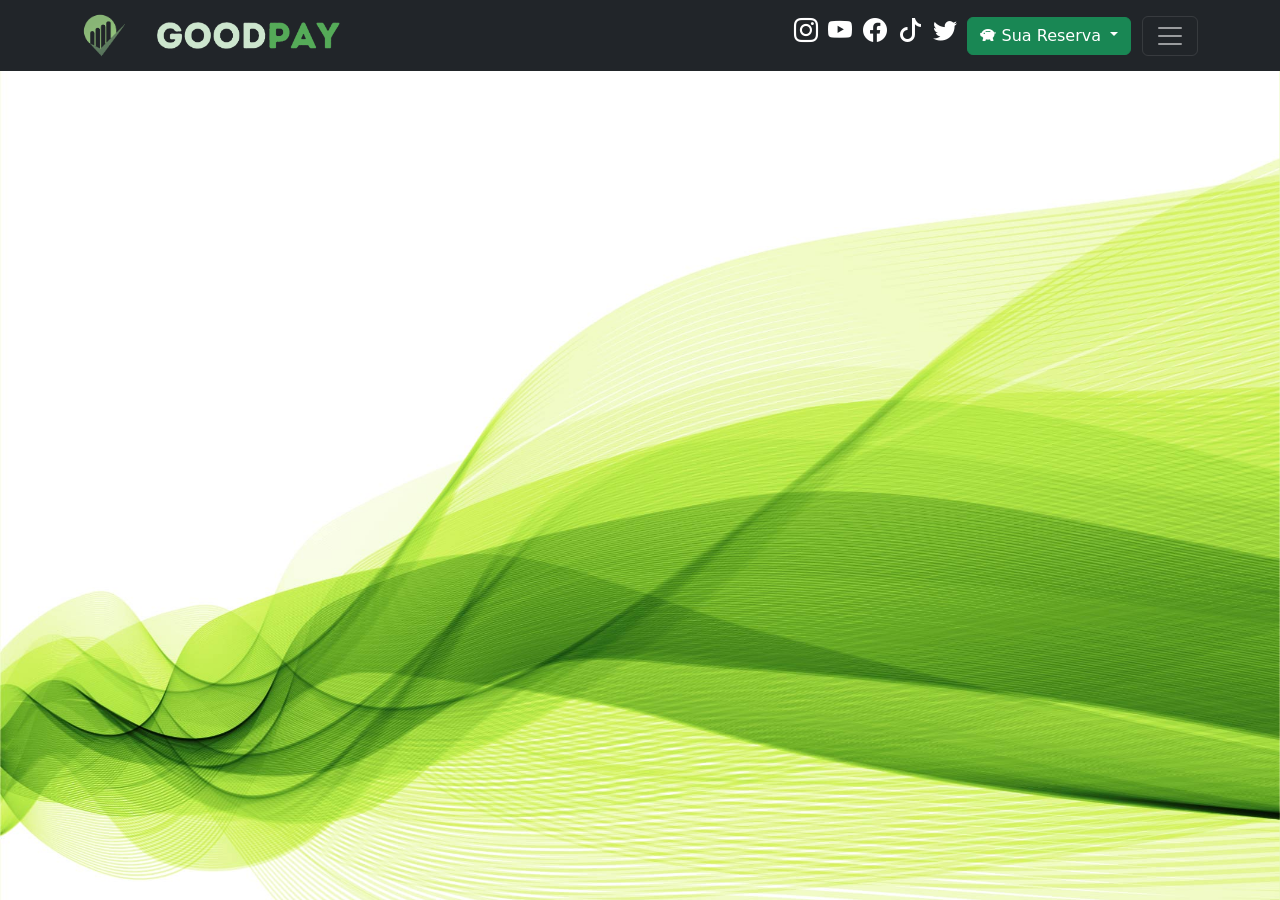
<file: public/dashboard.html>
<!doctype html>
<html lang="en">

<head>
    <meta charset="utf-8">
    <meta name="viewport" content="width=device-width, initial-scale=1">
    <title>Bootstrap demo</title>
    <link href="https://cdn.jsdelivr.net/npm/bootstrap@5.3.8/dist/css/bootstrap.min.css" rel="stylesheet"
        integrity="sha384-sRIl4kxILFvY47J16cr9ZwB07vP4J8+LH7qKQnuqkuIAvNWLzeN8tE5YBujZqJLB" crossorigin="anonymous">
    <link rel="stylesheet" href="https://cdn.jsdelivr.net/npm/bootstrap-icons@1.13.1/font/bootstrap-icons.min.css">
    <link rel="stylesheet" href="./bootstrap/styles_complement.css">
</head>

<body>
    <header>
        <section name="barra-navegacao">
            <nav class="navbar navbar-dark bg-dark fixed-top">
                <div class="container">
                    <a class="navbar-brand" href="#">
                        <img src="./assets/logo_claro.png" alt="Logo Marca" width="45px" height="45px">
                    </a>
                    <div class="img-responsive">
                        <img src="./assets/letreiro-claro.png" alt="Letreiro Marca" width="30%">
                    </div>
                    <div class="icon">
                        <h4><i class="bi bi-instagram text-white"></i></h4>
                    </div>
                    <div class="icon">
                        <h4><i class="bi bi-youtube text-white"></i></h4>
                    </div>
                    <div class="icon">
                        <h4><i class="bi bi-facebook text-white"></i></h4>
                    </div>
                    <div class="icon">
                        <h4><i class="bi bi-tiktok text-white"></i></h4>
                    </div>
                    <div class="icon">
                        <h4><i class="bi bi-twitter text-white"></i></h4>
                    </div>
                    <div class="dropdown">
                        <button class="btn btn-success dropdown-toggle" type="button" data-bs-toggle="dropdown"
                            aria-expanded="false">
                            <i class="bi bi-piggy-bank-fill"></i>
                            Sua Reserva
                        </button>
                        <ul class="dropdown-menu dropdown-menu-dark">
                            <li><a class="dropdown-item active" href="#" id="saldo_conta">Saldo da Conta</a></li>
                            <li><a class="dropdown-item" href="#" id="trans_conta">Transações</a></li>
                            <li><a class="dropdown-item" href="#" id="cash_conta">CashBack</a></li>
                            <li>
                                <hr class="dropdown-divider">
                            </li>
                            <li><a class="dropdown-item" href="#" id="sign_out">Sair do Perfil</a></li>
                        </ul>
                    </div>
                    <button class="navbar-toggler" type="button" data-bs-toggle="offcanvas"
                        data-bs-target="#offcanvasNavbar" aria-controls="offcanvasNavbar"
                        aria-label="Toggle navigation">
                        <span class="navbar-toggler-icon"></span>
                    </button>
                    <div class="offcanvas offcanvas-end text-bg-dark" tabindex="-1" id="offcanvasNavbar"
                        aria-labelledby="offcanvasNavbarLabel">
                        <div class="offcanvas-header">
                            <img src="./assets/letreiro-claro.png" alt="Marca Digital" width="100%">
                            <button type="button" class="btn-close" data-bs-dismiss="offcanvas"
                                aria-label="Close"></button>
                        </div>
                        <div class="offcanvas-body">
                            <hr>
                            <div>
                                <div class="input-group mb-3">
                                    <span class="input-group-text" id="inputGroup-sizing-default">Email</span>
                                    <input type="email" class="form-control" aria-label="Sizing example input"
                                        aria-describedby="inputGroup-sizing-default">
                                </div>
                                <div class="input-group mb-3">
                                    <span class="input-group-text" id="inputGroup-sizing-default">Senha</span>
                                    <input type="password" class="form-control" aria-label="Sizing example input"
                                        aria-describedby="inputGroup-sizing-default">
                                </div>
                                <div class="d-grid gap-2">
                                    <button class="btn btn-success" type="button">Login</button>
                                    <button class="btn btn-outline-success" type="button">Cadastrar</button>
                                </div>
                            </div>
                        </div>
                    </div>
                </div>
            </nav>
        </section>
    </header>
    <main>
        
    </main>
    <footer>
        <script src="./engine/index.js"></script>
        <script src="https://cdn.jsdelivr.net/npm/@popperjs/core@2.11.8/dist/umd/popper.min.js"
            integrity="sha384-I7E8VVD/ismYTF4hNIPjVp/Zjvgyol6VFvRkX/vR+Vc4jQkC+hVqc2pM8ODewa9r"
            crossorigin="anonymous"></script>
        <script src="https://cdn.jsdelivr.net/npm/bootstrap@5.3.8/dist/js/bootstrap.min.js"
            integrity="sha384-G/EV+4j2dNv+tEPo3++6LCgdCROaejBqfUeNjuKAiuXbjrxilcCdDz6ZAVfHWe1Y"
            crossorigin="anonymous"></script>
    </footer>
</body>

</html>
</file>
<file: public/bootstrap/styles_complement.css>
body{
    background-image: url(../assets/fundo_gp_1.jpg);
    background-size: cover;
}
</file>
